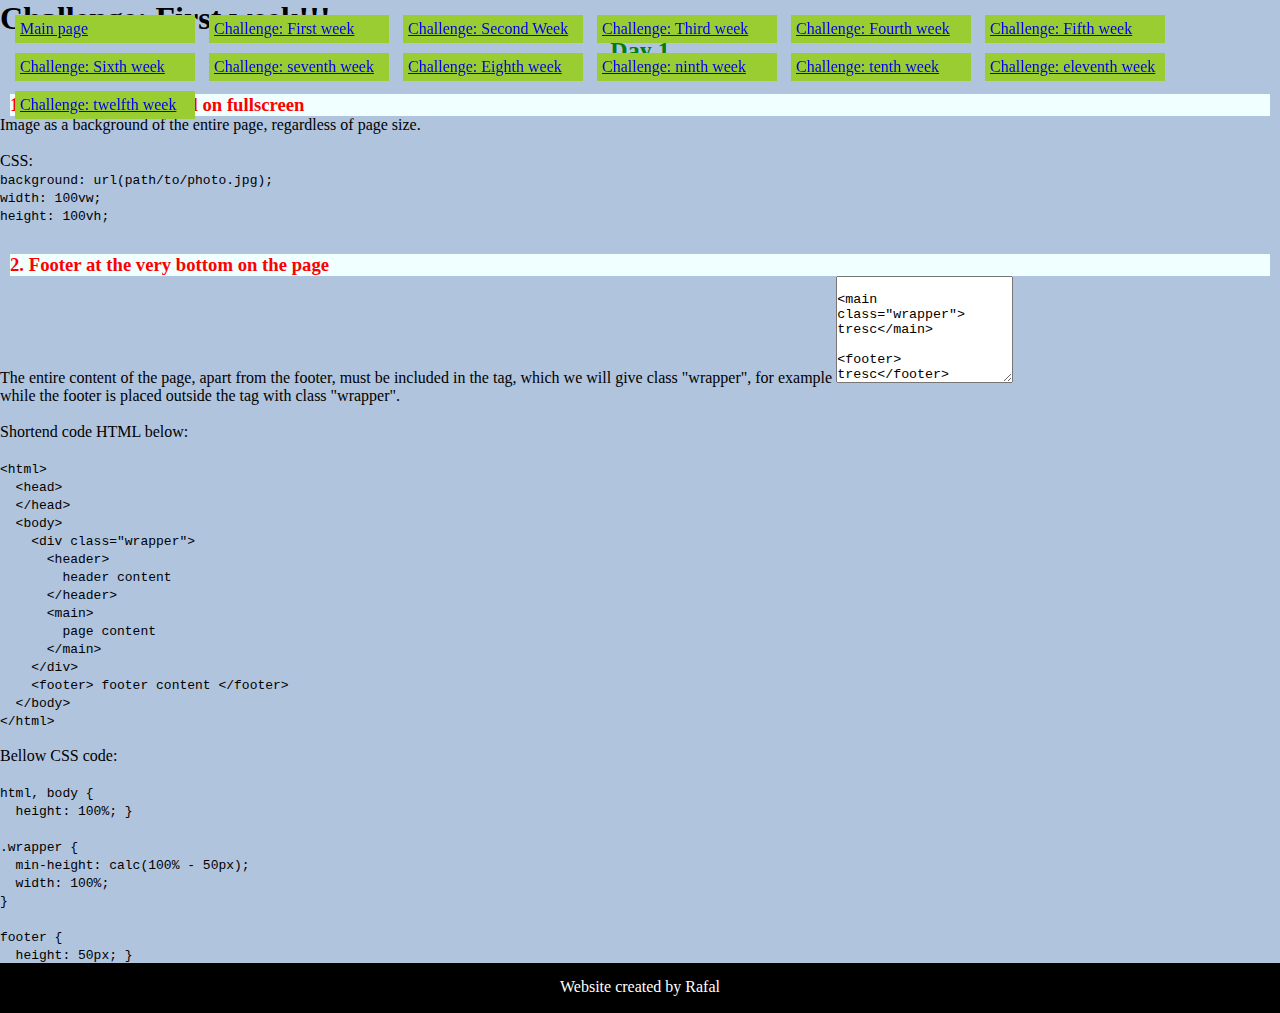
<file: first.html>
<!DOCTYPE html>

<html lang="en">

<head>
    <meta charset="UTF-8">
    <meta name="viewport" content="width=device-width, initial-scale=1.0">
    <meta http-equiv="X-UA-Compatible" content="ie=edge">
    <title>Challenge: First week</title>
    <link href="style.css" rel="stylesheet" type="text/css">

</head>

<body>
    <div class="body__wrapper">
        <header class="menu">
            <a class="a-header" href="index.html"> Main page</a>
            <a class="a-header" href="first.html">Challenge: First week</a>
            <a class="a-header" href="second.html">Challenge: Second Week</a>
            <a class="a-header" href="third.html">Challenge: Third week</a>
            <a class="a-header" href="fourth.html">Challenge: Fourth week</a>
            <a class="a-header" href="fifth.html">Challenge: Fifth week</a>
            <a class="a-header" href="sixth.html">Challenge: Sixth week</a>
            <a class="a-header" href="seventh.html">Challenge: seventh week</a>
            <a class="a-header" href="eighth.html">Challenge: Eighth week</a>
            <a class="a-header" href="ninth.html">Challenge: ninth week</a>
            <a class="a-header" href="tenth.html">Challenge: tenth week</a>
            <a class="a-header" href="eleventh.html">Challenge: eleventh week</a>
            <a class="a-header" href="twelfth.html">Challenge: twelfth week</a>
        </header>
        <main>
            <header>
                <h1 class="main__challenge">
                    Challenge: First week!!!
                </h1>
            </header>
            <article>
                <h2 class="main__article--head">Day 1</h2>
                <section>

                    <h3 class="article__section--topic">
                        1. Photo as background on fullscreen
                    </h3>

                    <p>
                        Image as a background of the entire page, regardless of page size.<br><br> CSS:
                        <br>
                    </p>
                    <code>
                        background: url(path/to/photo.jpg);<br> width: 100vw;<br> height: 100vh;
                        </code>

                    <h3 class="article__section--topic">
                        2. Footer at the very bottom on the page
                    </h3>
                    <p>
                        The entire content of the page, apart from the footer, must be included in the tag, which we will give class "wrapper", for example
                        <TEXTAREA rows="7">
                        <main class="wrapper"> tresc</main>
                        <footer> tresc</footer>
                    </TEXTAREA><br> while the footer is placed outside the tag with class "wrapper".
                    </p>
                    <p>
                        <br>Shortend code HTML below: <br><br>
                        <code>
                                &lthtml&gt <br>
                                    &nbsp &lthead&gt <br>
                                    &nbsp &lt/head&gt <br>
                                    &nbsp &ltbody&gt <br>
                                    &nbsp &nbsp &ltdiv class="wrapper"&gt<br>
                                        &nbsp &nbsp &nbsp &ltheader&gt <br>
                                        &nbsp &nbsp &nbsp &nbsp header content<br>
                                        &nbsp &nbsp &nbsp &lt/header&gt <br>
                                            &nbsp &nbsp &nbsp &ltmain&gt <br>
                                                &nbsp &nbsp &nbsp &nbsp page content<br>
                                            &nbsp &nbsp &nbsp &lt/main&gt <br>
                                    &nbsp &nbsp &lt/div&gt <br>
                                    &nbsp &nbsp &ltfooter&gt footer content
                                    &lt/footer&gt <br>
                                    &nbsp &lt/body&gt <br>
                                &lt/html&gt <br>
                        </code>
                    </p>
                    <p>
                        <br> Bellow CSS code:<br><br>
                        <code>
                            html, body { <br>
                                &nbsp height: 100%;
                            }<br><br>

                            .wrapper {<br>
                                &nbsp min-height: calc(100% - 50px); <br>
                                &nbsp width: 100%;<br>
                            } <br><br>

                            footer {<br>
                                &nbsp height: 50px;
                            }

                        </code>
                    </p>
                </section>
            </article>
        </main>
    </div>
    <footer class="footer">
        <p class="inFooter">Website created by Rafal</p>
    </footer>

</body>

</html>
</file>
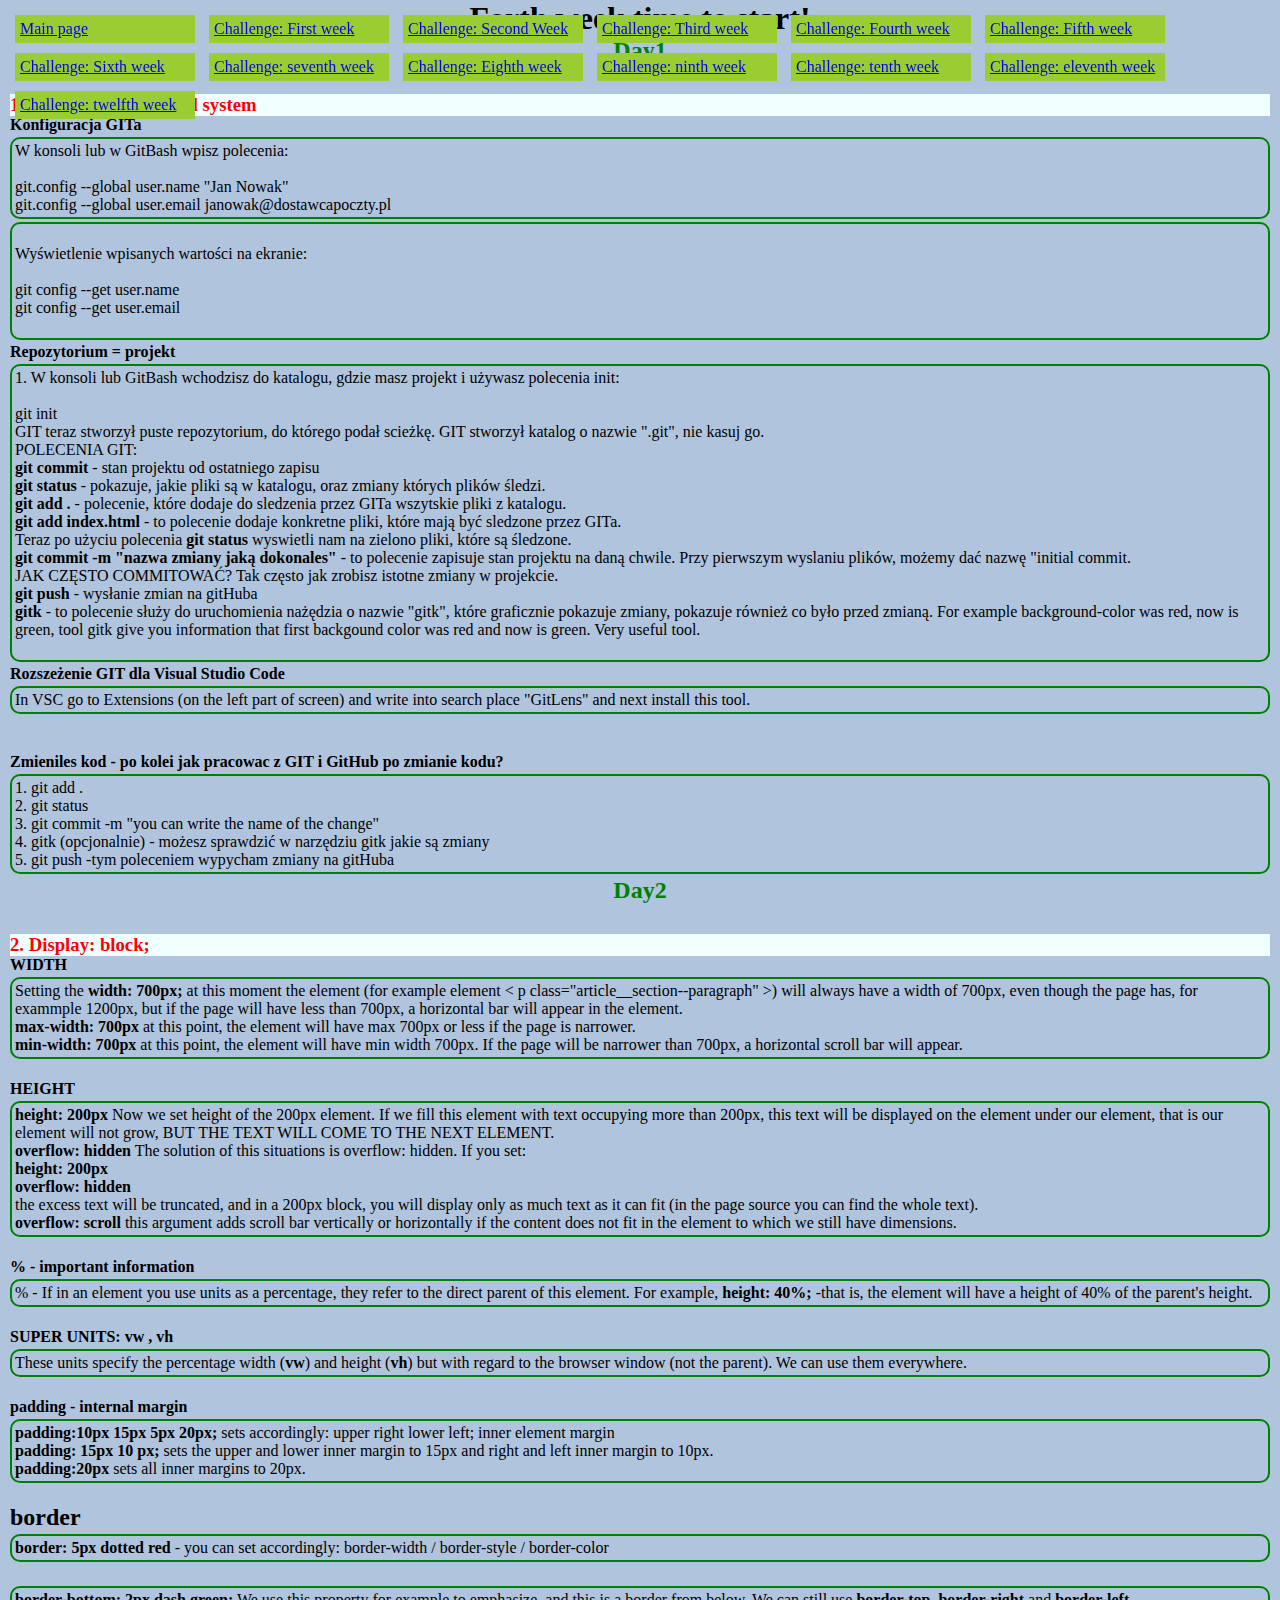
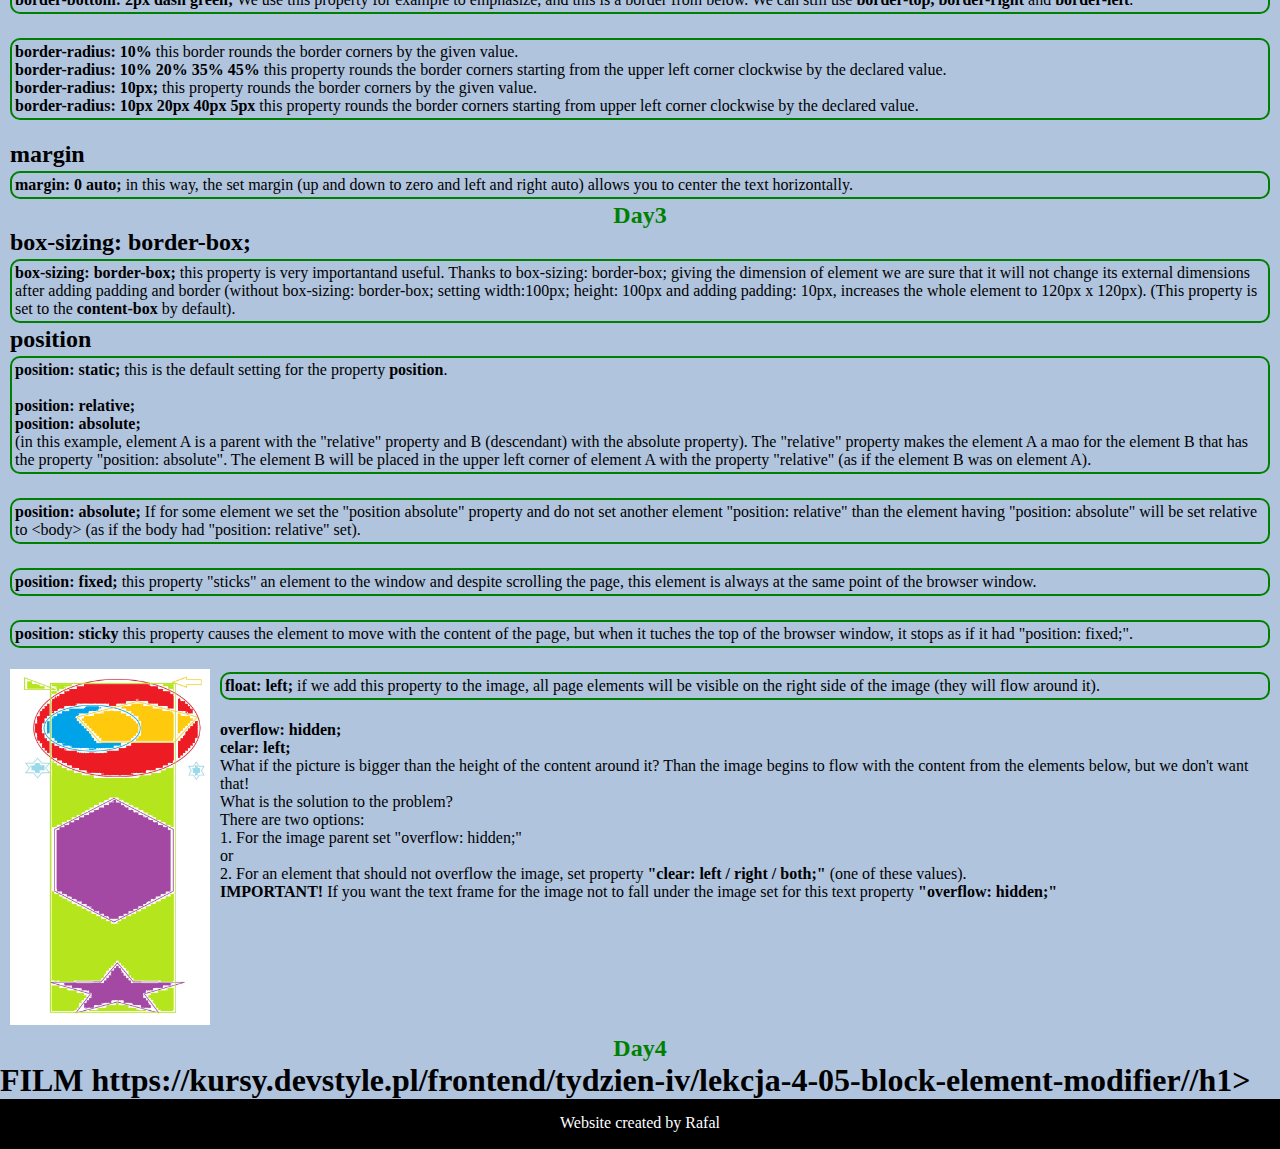
<file: fourth.html>
<!DOCTYPE html>
<html lang="en">

<head>
    <meta charset="UTF-8">
    <meta name="viewport" content="width=device-width, initial-scale=1.0">
    <meta http-equiv="X-UA-Compatible" content="ie=edge">
    <title>Challenge: Fourth week</title>
    <link href="style.css" rel="stylesheet" type="text/css">
</head>

<body>
    <div class="body__wrapper">
        <header class="menu">
            <a class="a-header" href="index.html"> Main page</a>
            <a class="a-header" href="first.html">Challenge: First week</a>
            <a class="a-header" href="second.html">Challenge: Second Week</a>
            <a class="a-header" href="third.html">Challenge: Third week</a>
            <a class="a-header" href="fourth.html">Challenge: Fourth week</a>
            <a class="a-header" href="fifth.html">Challenge: Fifth week</a>
            <a class="a-header" href="sixth.html">Challenge: Sixth week</a>
            <a class="a-header" href="seventh.html">Challenge: seventh week</a>
            <a class="a-header" href="eighth.html">Challenge: Eighth week</a>
            <a class="a-header" href="ninth.html">Challenge: ninth week</a>
            <a class="a-header" href="tenth.html">Challenge: tenth week</a>
            <a class="a-header" href="eleventh.html">Challenge: eleventh week</a>
            <a class="a-header" href="twelfth.html">Challenge: twelfth week</a>
        </header>
        <main>
            <header>
                <h1 class="main__header">
                    Forth week time to start!
                </h1>
            </header>
            <article>
                <h2 class="main__article--head">
                    Day1
                </h2>
                <section>
                    <h3 class="article__section--topic">
                        1. GIT - version control system
                    </h3>

                    <h4 class="article__section--title">
                        Konfiguracja GITa
                    </h4>
                    <p class="article__section--paragraph">
                        W konsoli lub w GitBash wpisz polecenia: <br><br> git.config --global user.name "Jan Nowak"<br> git.config --global user.email janowak@dostawcapoczty.pl
                    </p>
                    <p class="article__section--paragraph">
                        <br> Wyświetlenie wpisanych wartości na ekranie: <br><br> git config --get user.name<br> git config --get user.email<br><br>
                    </p>
                    <h4 class="article__section--title">
                        Repozytorium = projekt
                    </h4>
                    <p class="article__section--paragraph">
                        1. W konsoli lub GitBash wchodzisz do katalogu, gdzie masz projekt i używasz polecenia init: <br><br> git init <br> GIT teraz stworzył puste repozytorium, do którego podał scieżkę. GIT stworzył katalog o nazwie ".git", nie kasuj
                        go.
                        <br> POLECENIA GIT: <br> <strong>git commit</strong> - stan projektu od ostatniego zapisu <br>
                        <strong>git status</strong> - pokazuje, jakie pliki są w katalogu, oraz zmiany których plików śledzi. <br>
                        <strong>git add .</strong> - polecenie, które dodaje do sledzenia przez GITa wszytskie pliki z katalogu.<br>
                        <strong>git add index.html</strong> - to polecenie dodaje konkretne pliki, które mają być sledzone przez GITa.<br> Teraz po użyciu polecenia <b>git status</b> wyswietli nam na zielono pliki, które są śledzone.<br>
                        <strong>git commit -m "nazwa zmiany jaką dokonales"</strong> - to polecenie zapisuje stan projektu na daną chwile. Przy pierwszym wyslaniu plików, możemy dać nazwę "initial commit. <br> JAK CZĘSTO COMMITOWAĆ? Tak często jak zrobisz
                        istotne zmiany w projekcie.<br>
                        <b>git push</b> - wysłanie zmian na gitHuba<br>
                        <strong>gitk</strong> - to polecenie służy do uruchomienia nażędzia o nazwie "gitk", które graficznie pokazuje zmiany, pokazuje również co było przed zmianą. For example background-color was red, now is green, tool gitk give you
                        information that first backgound color was red and now is green. Very useful tool.<br><br>
                    </p>
                    <h4 class="article__section--title">
                        Rozszeżenie GIT dla Visual Studio Code
                    </h4>
                    <p class="article__section--paragraph">In VSC go to Extensions (on the left part of screen) and write into search place "GitLens" and next install this tool.</p><br><br>
                    <h4 class="article__section--title">
                        Zmieniles kod - po kolei jak pracowac z GIT i GitHub po zmianie kodu?
                    </h4>
                    <p class="article__section--paragraph">
                        1. git add . <br> 2. git status <br> 3. git commit -m "you can write the name of the change" <br> 4. gitk (opcjonalnie) - możesz sprawdzić w narzędziu gitk jakie są zmiany <br> 5. git push -tym poleceniem wypycham zmiany na gitHuba
                        <br>
                    </p>
                </section>
            </article>

            <article>
                <h2 class="main__article--head">
                    Day2
                </h2>
                <section>
                    <h3 class="article__section--topic">
                        2. Display: block;
                    </h3>
                    <h4 class="article__section--title">
                        WIDTH
                    </h4>
                    <p class="article__section--paragraph">
                        Setting the <b>width: 700px;</b> at this moment the element (for example element &lt p class="article__section--paragraph" &gt) will always have a width of 700px, even though the page has, for exammple 1200px, but if the page will
                        have less than 700px, a horizontal bar will appear in the element.<br>
                        <b>max-width: 700px</b> at this point, the element will have max 700px or less if the page is narrower.<br>
                        <b>min-width: 700px</b> at this point, the element will have min width 700px. If the page will be narrower than 700px, a horizontal scroll bar will appear.
                    </p><br>
                    <h4 class="article__section--title">
                        HEIGHT
                    </h4>
                    <p class="article__section--paragraph">
                        <b>height: 200px </b> Now we set height of the 200px element. If we fill this element with text occupying more than 200px, this text will be displayed on the element under our element, that is our element will not grow, BUT THE
                        TEXT WILL COME TO THE NEXT ELEMENT.<br>
                        <b>overflow: hidden</b> The solution of this situations is overflow: hidden. If you set: <br>
                        <b>height: 200px </b><br>
                        <b>overflow: hidden</b> <br> the excess text will be truncated, and in a 200px block, you will display only as much text as it can fit (in the page source you can find the whole text).<br>
                        <b>overflow: scroll</b> this argument adds scroll bar vertically or horizontally if the content does not fit in the element to which we still have dimensions.
                    </p><br>
                    <h4 class="article__section--title">
                        % - important information
                    </h4>
                    <p class="article__section--paragraph">% - If in an element you use units as a percentage, they refer to the direct parent of this element. For example, <b>height: 40%;</b> -that is, the element will have a height of 40% of the parent's height.</p><br>
                    <h4 class="article__section--title">
                        SUPER UNITS: vw , vh
                    </h4>
                    <p class="article__section--paragraph">
                        These units specify the percentage width (<b>vw</b>) and height (<b>vh</b>) but with regard to the browser window (not the parent). We can use them everywhere.
                    </p><br>
                    <h4 class="article__section--title">
                        padding - internal margin
                    </h4>
                    <p class="article__section--paragraph"><b>padding:10px 15px 5px 20px; </b> sets accordingly: upper right lower left; inner element margin<br>
                        <b>padding: 15px 10 px;</b> sets the upper and lower inner margin to 15px and right and left inner margin to 10px. <br>
                        <b>padding:20px</b> sets all inner margins to 20px.
                    </p><br>
                    <h2 class="article__section--title">
                        border
                    </h2>
                    <p class="article__section--paragraph">
                        <b>border: 5px dotted red</b> - you can set accordingly: border-width / border-style / border-color</p><br>
                    <p class="article__section--paragraph">
                        <b>border-bottom: 2px dash green;</b> We use this property for example to emphasize, and this is a border from below. We can still use <b>border-top, border-right</b> and <b>border-left</b>.
                    </p><br>
                    <p class="article__section--paragraph">
                        <b>border-radius: 10%</b> this border rounds the border corners by the given value.<br>
                        <b>border-radius: 10% 20% 35% 45%</b> this property rounds the border corners starting from the upper left corner clockwise by the declared value.<br>
                        <b>border-radius: 10px;</b> this property rounds the border corners by the given value.<br>
                        <b>border-radius: 10px 20px 40px 5px</b> this property rounds the border corners starting from upper left corner clockwise by the declared value.
                    </p><br>
                    <h2 class="article__section--title">
                        margin
                    </h2>
                    <p class="article__section--paragraph">
                        <b>margin: 0 auto;</b> in this way, the set margin (up and down to zero and left and right auto) allows you to center the text horizontally.
                    </p>
                    <h2 class="main__article--head">
                        Day3
                    </h2>
                    <h2 class="article__section--title">
                        box-sizing: border-box;
                    </h2>
                    <section class="sectionDay3">
                        <p class="article__section--paragraph">
                            <b>box-sizing: border-box;</b> this property is very importantand useful. Thanks to box-sizing: border-box; giving the dimension of element we are sure that it will not change its external dimensions after adding padding and
                            border (without box-sizing: border-box; setting width:100px; height: 100px and adding padding: 10px, increases the whole element to 120px x 120px). (This property is set to the <b>content-box</b> by default).
                        </p>
                        <h2 class="article__section--title">
                            position
                        </h2>
                        <p class="article__section--paragraph"><b>position: static;</b> this is the default setting for the property <b>position</b>. <br><br>
                            <b>position: relative;</b> <br>
                            <b>position: absolute;</b><br> (in this example, element A is a parent with the "relative" property and B (descendant) with the absolute property). The "relative" property makes the element A a mao for the element B that has
                            the property "position: absolute". The element B will be placed in the upper left corner of element A with the property "relative" (as if the element B was on element A).
                        </p><br>
                        <p class="article__section--paragraph"><b>position: absolute;</b> If for some element we set the "position absolute" property and do not set another element "position: relative" than the element having "position: absolute" will be set relative to &ltbody&gt (as if the
                            body had "position: relative" set).</p><br>
                        <p class="article__section--paragraph"><b>position: fixed;</b> this property "sticks" an element to the window and despite scrolling the page, this element is always at the same point of the browser window.</p><br>
                        <p class="article__section--paragraph"><b>position: sticky</b> this property causes the element to move with the content of the page, but when it tuches the top of the browser window, it stops as if it had "position: fixed;".</p><br>
                        <img src="photo/figury.jpg" alt="geometric figures" class="pictureGeometriFigure">
                        <p class="article__section--paragraph  article__section--float"><b>float: left;</b> if we add this property to the image, all page elements will be visible on the right side of the image (they will flow around it).
                        </p><br>
                        <p><b>overflow: hidden;</b><br>
                            <b>celar: left;</b><br> What if the picture is bigger than the height of the content around it? Than the image begins to flow with the content from the elements below, but we don't want that!<br> What is the solution to the
                            problem?
                            <br> There are two options:<br> 1. For the image parent set "overflow: hidden;" <br>or<br> 2. For an element that should not overflow the image, set property <b>"clear: left / right / both;"</b> (one of these values).
                            <br>
                            <b>IMPORTANT!</b> If you want the text frame for the image not to fall under the image set for this text property <b>"overflow: hidden;"</b>
                        </p>
                        <h2 class="main__article--head main__article--clear">
                            Day4
                        </h2>
                    </section>

                </section>
                <h1>FILM https://kursy.devstyle.pl/frontend/tydzien-iv/lekcja-4-05-block-element-modifier//h1>
            </article>
        </main>
    </div>
    <footer class="footer">
        <p class="inFooter">Website created by Rafal</p>
    </footer>
</body>

</html
</file>
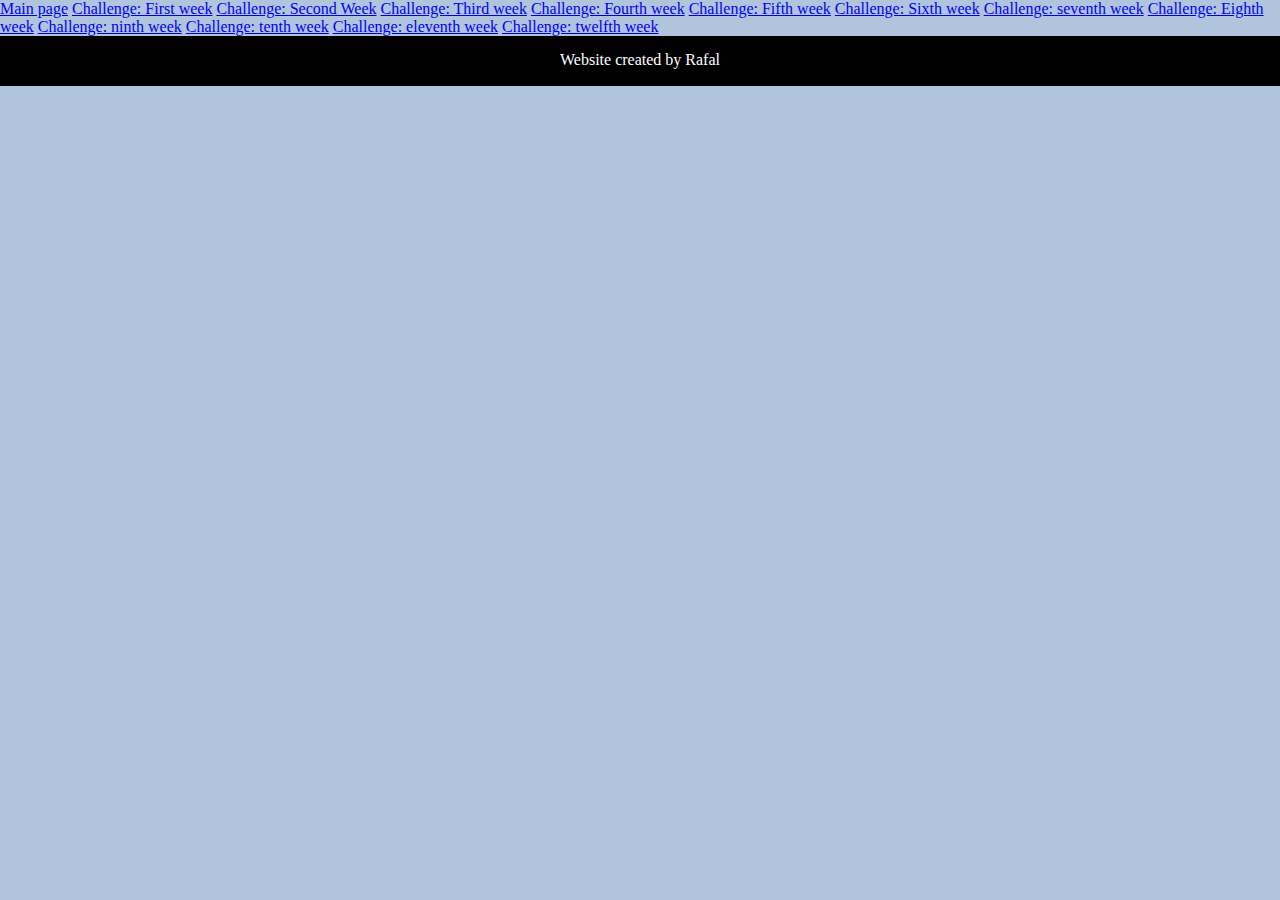
<file: second.html>
<!DOCTYPE html>
<html lang="en">

<head>
    <meta charset="UTF-8">
    <meta name="viewport" content="width=device-width, initial-scale=1.0">
    <meta http-equiv="X-UA-Compatible" content="ie=edge">
    <title>Second day</title>
    <link href="style.css" rel="stylesheet" type="text/css">
</head>

<body>
    <div class="wrapper wrapper2">
        <header>
            <a href="index.html">Main page</a>
            <a href="first.html">Challenge: First week</a>
            <a href="second.html">Challenge: Second Week</a>
            <a href="third.html">Challenge: Third week</a>
            <a href="fourth.html">Challenge: Fourth week</a>
            <a href="fifth.html">Challenge: Fifth week</a>
            <a href="sixth.html">Challenge: Sixth week</a>
            <a href="seventh.html">Challenge: seventh week</a>
            <a href="eighth.html">Challenge: Eighth week</a>
            <a href="ninth.html">Challenge: ninth week</a>
            <a href="tenth.html">Challenge: tenth week</a>
            <a href="eleventh.html">Challenge: eleventh week</a>
            <a href="twelfth.html">Challenge: twelfth week</a>
        </header>

    </div>
    <footer class="footer">
        <p class="inFooter">Website created by Rafal</p>
    </footer>
</body>

</html>
</file>
<file: style.css>
* {
        margin: 0;
        padding: 0;
    }
    
    html,
    body {
        height: 100%;
        background: lightsteelblue;
    }
    
    .body__wrapper {
        /*ta klasa ustawia znacznik na minimum calą wysokosc strony lub więcej ale zostawia 50px na stopke*/
        min-height: calc(100% - 50px);
        width: 100%;
    }
    
    .body__wrapper_index {
        background: url(photo/site-under-construction.jpg) center;
        background-size: cover;
    }
    
    .menu {
        margin: 0 0 15px 0;
        position: fixed;
        min-height: 25px;
        width: 100vw;
        /*   background-color: aquamarine; */
        box-sizing: border-box;
        padding: 10px;
    }
    
    .a-header {
        padding: 5px;
        background-color: yellowgreen;
        margin: 5px;
        display: inline-block;
        width: 170px;
    }
    
    .index_article__section--information {
        color: red;
        font-size: 2.5em;
        font-weight: bold;
        margin: auto;
        background-color: black;
    }
    
    .index_article__section--content1 {
        display: flex;
    }
    
    .main__header {
        text-align: center;
    }
    
    .main__article--head {
        color: green;
        text-align: center;
    }
    
    .article__section--topic {
        color: red;
        background-color: azure;
        margin: 30px 10px 0px 10px;
    }
    
    .article__section--title {
        font-weight: bold;
        margin: 0 10px;
    }
    
    .article__section--paragraph {
        padding: 3px;
        border: 2px double green;
        margin: 3px 10px;
        border-radius: 10px;
    }
    
    .article__section--paragraph-index {
        padding: 3px;
        margin: 3px 10px;
    }
    
    .article__section--float {
        overflow: hidden;
    }
    
    .pictureGeometriFigure {
        width: 100%;
        max-width: 200px;
        display: block;
        float: left;
        margin: 0 10px 10px 10px;
    }
    
    .main__article--clear {
        clear: both;
    }
    
    .footer {
        height: 50px;
        text-align: center;
        background: black;
        color: white;
    }
    
    .inFooter {
        padding: 15px 0 0 0;
    }
    
    .color {
        background: red;
    }
</file>
